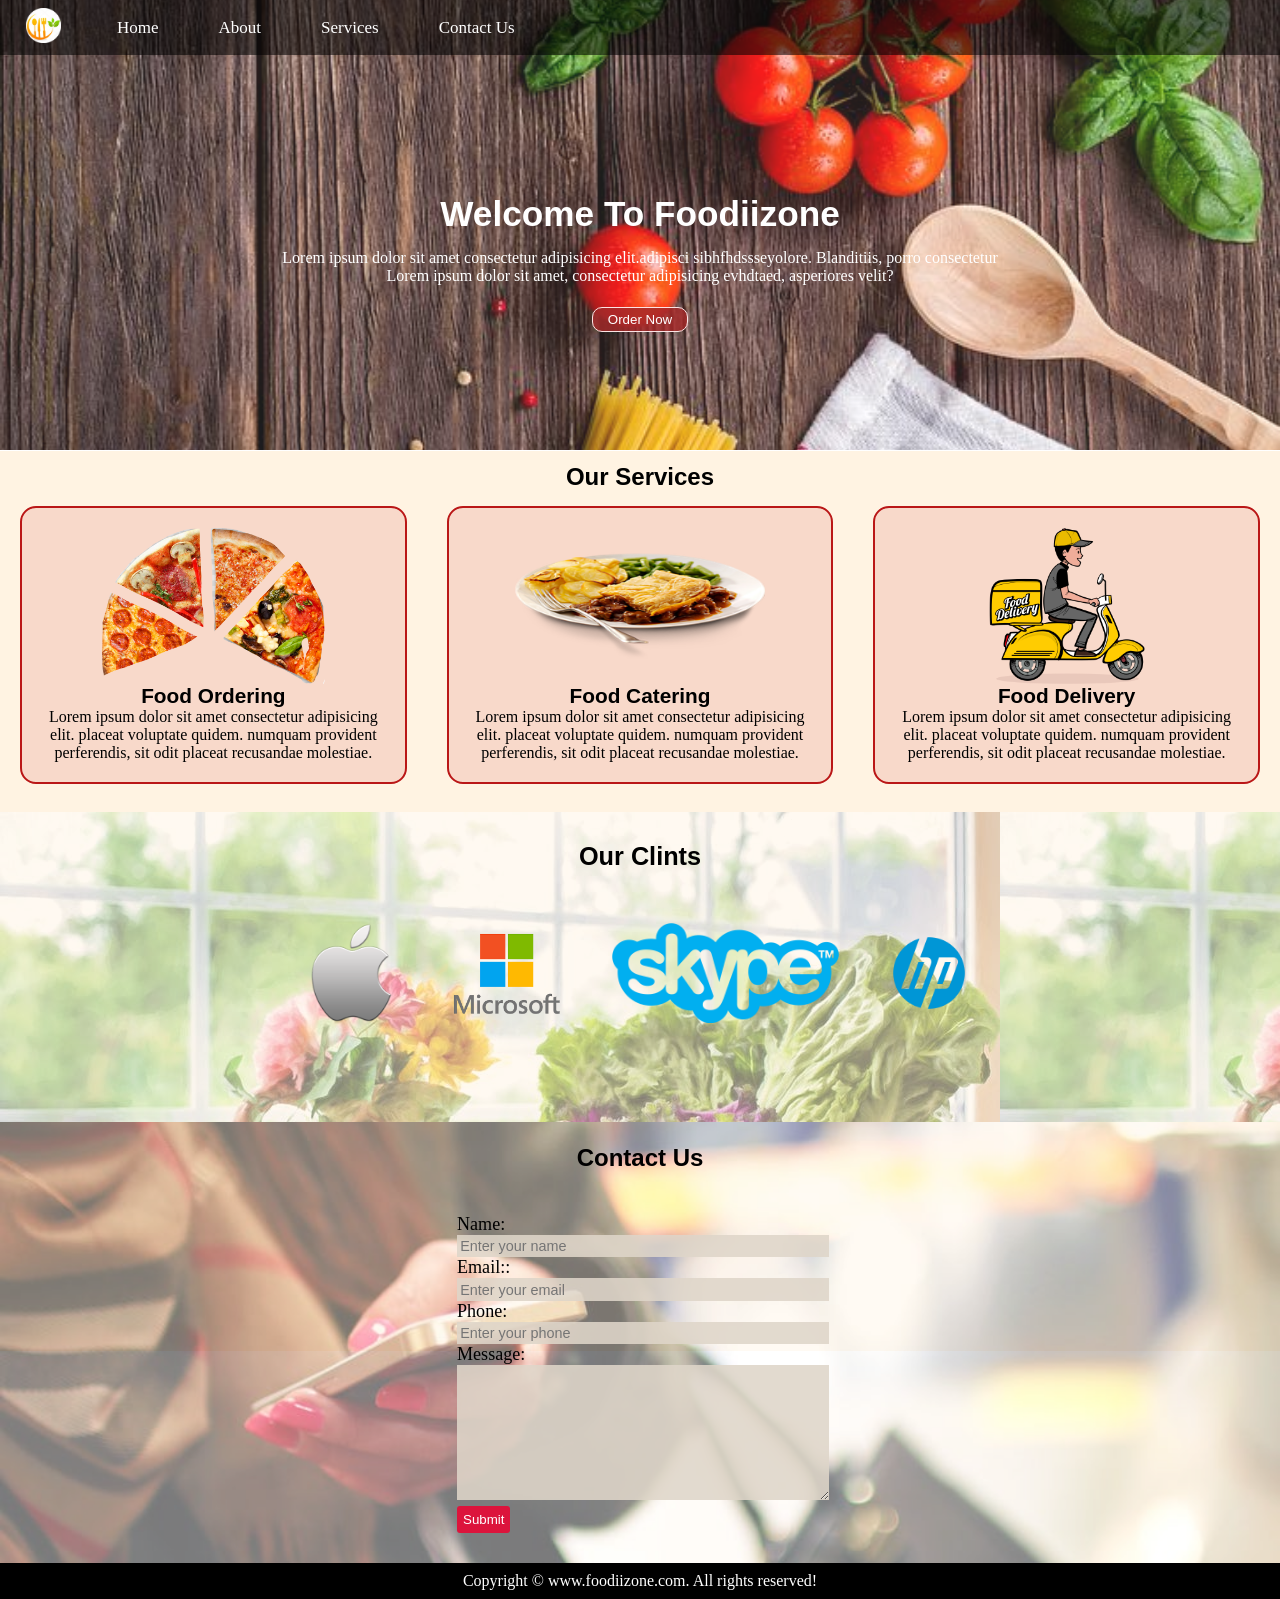
<file: index.html>
<!DOCTYPE html>
<html lang="en">
<head>
    <meta charset="UTF-8">
    <meta name="viewport" content="width=device-width, initial-scale=1.0">
    <title>Foodiizone</title>
    <link rel="stylesheet" href="project.css">
    <link rel="stylesheet" media="screen and (max-width:1170px)" href="phone.css">
</head>
<body>
    <div id="navbar">
        <div id="logo">
            <img src="images/logo.png" alt="Foodiizone">
           
        </div>
        <ul>
            <li class="item"><a href="#home">Home</a> </li>
            <li class="item"><a href="#clints">About</a></li>
            <li class="item"><a href="#services-container">Services</a></li>
            <li class="item"><a href="#contact">Contact Us</a></li>
            
        </ul>
    </div>
    <section id="home">
          <h1 class="h-primary">Welcome To Foodiizone</h1>
          <p>Lorem ipsum dolor sit amet consectetur adipisicing elit.adipisci sibhfhdssseyolore. Blanditiis, porro consectetur</p>
          <p>Lorem ipsum dolor sit amet, consectetur adipisicing evhdtaed, asperiores velit?</p>
          <button class="btn">Order Now</button>
    </section>
    <section id="services-container">
        <h1 class="h-primary center">Our Services</h1>
        <div id="services">
            <div class="box">
                <img src="images/pic1.png">
                <h2 class="h-secondary center">Food Ordering</h2>
                <p class="center">Lorem ipsum dolor sit amet consectetur adipisicing elit. placeat voluptate quidem. numquam provident perferendis, sit odit placeat recusandae molestiae.</p>
            </div>
            <div class="box">
                <img id="pic2" src="images/pic2.png">
                <h2 class="h-secondary center">Food Catering</h2>
                <p class="center">Lorem ipsum dolor sit amet consectetur adipisicing elit. placeat voluptate quidem. numquam provident perferendis, sit odit placeat recusandae molestiae.</p>
            </div>
            <div class="box">
                <img src="images/pic3.png">
                <h2 class="h-secondary center">Food Delivery</h2>
                <p class="center">Lorem ipsum dolor sit amet consectetur adipisicing elit. placeat voluptate quidem. numquam provident perferendis, sit odit placeat recusandae molestiae.</p>
            </div>
            
        </div>
    </section>
    <section id="clints">
        <h1 class="h-primary center">Our Clints</h1>
    <div id="clint-container">
        <div class="clint-items">
            <img src="images/logo1.png">
        </div>
        <div class="clint-items">
            <img src="images/logo2.png">
        </div>
        <div class="clint-items">
            <img src="images/logo3.png">
        </div>
        <div class="clint-items">
            <img src="images/logo4.png">
        </div>
    </div>
    </section>
    <section id="contact">
        <h1 class="h-primary center">Contact Us</h1>
        <div id="contact-box">
            <form action="">
                <div class="form-group">
                    <label for="name">Name:</label>
                    <input type="text" name="name" id="name" placeholder="Enter your name">
                </div>
                <div class="form-group">
                    <label for="name">Email::</label>
                    <input type="email" name="name" id="email" placeholder="Enter your email">
                </div>
                <div class="form-group">
                    <label for="name">Phone:</label>
                    <input type="phone" name="name" id="phone" placeholder="Enter your phone">
                </div>
                <div class="form-group">
                    <label for="message">Message:</label>
                    <textarea name="message" id="message" cols="30" rows="8"></textarea>
                </div>
                <button id="submitBtn">Submit</button>
            </form>
        </div>
    </section>

    <footer>
        <div class="center">
            Copyright &copy; www.foodiizone.com. All rights reserved!
        </div>
    </footer>
</body>
</html>
</file>
<file: project.css>
*{
    margin: 0;
    padding: 0;
}
html{
    scroll-behavior: smooth;
}
#navbar{
   display: flex;
   position: sticky;
   align-items: center;
   top: 0px;
}
#navbar::before{
    content: "";
    background-color: rgba(0, 0, 0, 0.795);
    position: absolute;
    top: 0px;
    left:0px;
    height: 100%;
    width: 100%;
    z-index: -1;
    opacity: 0.7;
}
#logo{
    margin:5px 20px;
}
#logo img{
    width: 35px;
    height: 35px;
    margin: 3px 6px;
}
#navbar ul{
    display: flex;
}
#navbar ul li{
    list-style: none;
    font-size: 17px;   
}
#navbar ul li a{
    color: rgb(255, 255, 255);
    display: block;
    text-decoration: none;
    padding: 5px 30px;  
    border-radius: 20px;
}
#navbar ul li a:hover{
    background-color: rgba(167, 154, 154, 0.671);
    color: rgb(107, 4, 4);

}
#navbar ul li a:active{
    text-decoration: underline;
    color: brown;
}
#home{
    display: flex;
    flex-direction: column;
    padding: 3px 200px;
    height: 390px;
    justify-content: center;
    align-items: center;
    color: white;
   
    
    
}
#home::before{
    content: "";
    position: absolute;
    background:url('images/bg.jpg') no-repeat center center/cover ;
    width: 100%;
    height: 450px;
    top: 0px;
    left: 0px;
    z-index: -1;   
    opacity: 0.89;   
}
#home h1{
    text-align: center;
    font-size: 2.2rem;
    padding-top: 20px;
    padding-bottom: 15px;
   
    
}
#home p{
    text-align: center;
    font-size: 1rem;
    
}
.btn{
    padding: 4px 15px;
    background-color: rgba(165, 42, 42, 0.829);
    color: white;
    border: 1.5px solid rgb(252, 228, 228);
    margin-top: 22px;
    border-radius: 10px;
    cursor: pointer;
}
.btn:hover{
    background-color: rgba(83, 32, 32, 0.719);
    color: rgb(248, 166, 166);
}
#services-container::before{
    content: "";
    position: absolute;
    background-color:rgba(255, 235, 205, 0.575);
    height: 100%;
    width: 100%;
    z-index: -1;
   

}
#services{
    margin: 0px;
    margin-bottom: 25px;
    display: flex;
}
#services .box{
    border: 2px solid rgb(186 23 23);
    margin: 3px 20px;
    padding: 20px;
    background-color:  #c62d2d21;;
    border-radius: 16px;
}
#services .box img{
    height: 156px;
    display: block;
    margin: auto;
}

#pic2{width: 250px;}
#clints{
    height: 310px;
}
#clints h1{
    padding-top: 30px;
    font-size: 1.58rem;
}
#clints::before{
    content: "";
    position: absolute;
    background:url('images/bg2.jpg')  ;
    width: 100%;
    height: 310px;
    z-index: -1;
    opacity: 0.5;   

}
#clint-container{
    display: flex;
    justify-content: center;
    align-items: center;
    margin: 40px;
}
.clint-items img{
    height: 100px;
    margin: 0px 20px;
}
#contact{
     position: relative;
}
#contact::before{
    content: "";
    position: absolute;
    background: url('images/contacts.jpg') no-repeat center center/cover;
    height: 100%;
    width: 100%;
    z-index: -1;
    opacity: 0.6;
    
}
#contact h1{
    padding-top: 22px;
}
#contact-box{
    display: flex;
    justify-content: center;
    align-items: center;
    padding: 30px;
}
#contact-box input,#contact-box textarea{
    width: 100%;
    padding: 0.2rem;
    border: 9px;
    font-size: 0.9rem;
    background-color: rgba(223, 213, 201, 0.877);
}
#contact-box input:hover,#contact-box textarea:hover{
    cursor: pointer;
}
#contact-box form{
    width: 30%;
}
#contact-box label{
    font-size: 1.13rem;
    font-family: 'Bree Serif',serif;
}
#submitBtn{
    border: none;
    padding: 6px;
    margin-top: 2px;
    background-color: crimson;
    color: white;
    border-radius: 3px;
    cursor: pointer;
}
footer{
    background-color: black;
    color: white;
    padding: 9px 20px;
}
/*utility classes*/
.h-primary{
    font-family: Arial, Helvetica, sans-serif;
    padding:12px;

}
.h-secondary{
    font-family: Arial, Helvetica, sans-serif;
    font-size: 1.3rem;
}
.center{
    text-align: center;
}
</file>
<file: phone.css>
#navbar{
    flex-direction: column;
}
#navbar ul li a{
    font-size: 1rem;
    padding: 0px 12px;
    padding-bottom: 8px;
}
#home{
    height: 400px;
    padding: 3px 28px;
}
#home::before{
    height: 488px;
}
#home p{
    font-size: 14px;
}
#services{
    flex-direction: column;
}
#services .box{
    margin: 5px 10px;
}
#services-container::before{
    height: 1000px;
}
#clint-container{
    flex-wrap: wrap;
}
.clint-items img{
    height: auto;
    width: 70px;
    margin: 0px 22px;
    padding: 5px;
}
#contact-box form{
    width: 80%;
}
.h-primary{
    font-size: 26px;
}
.btn{
    font-size: 13px;
    padding: 4px 8px;
}
</file>
